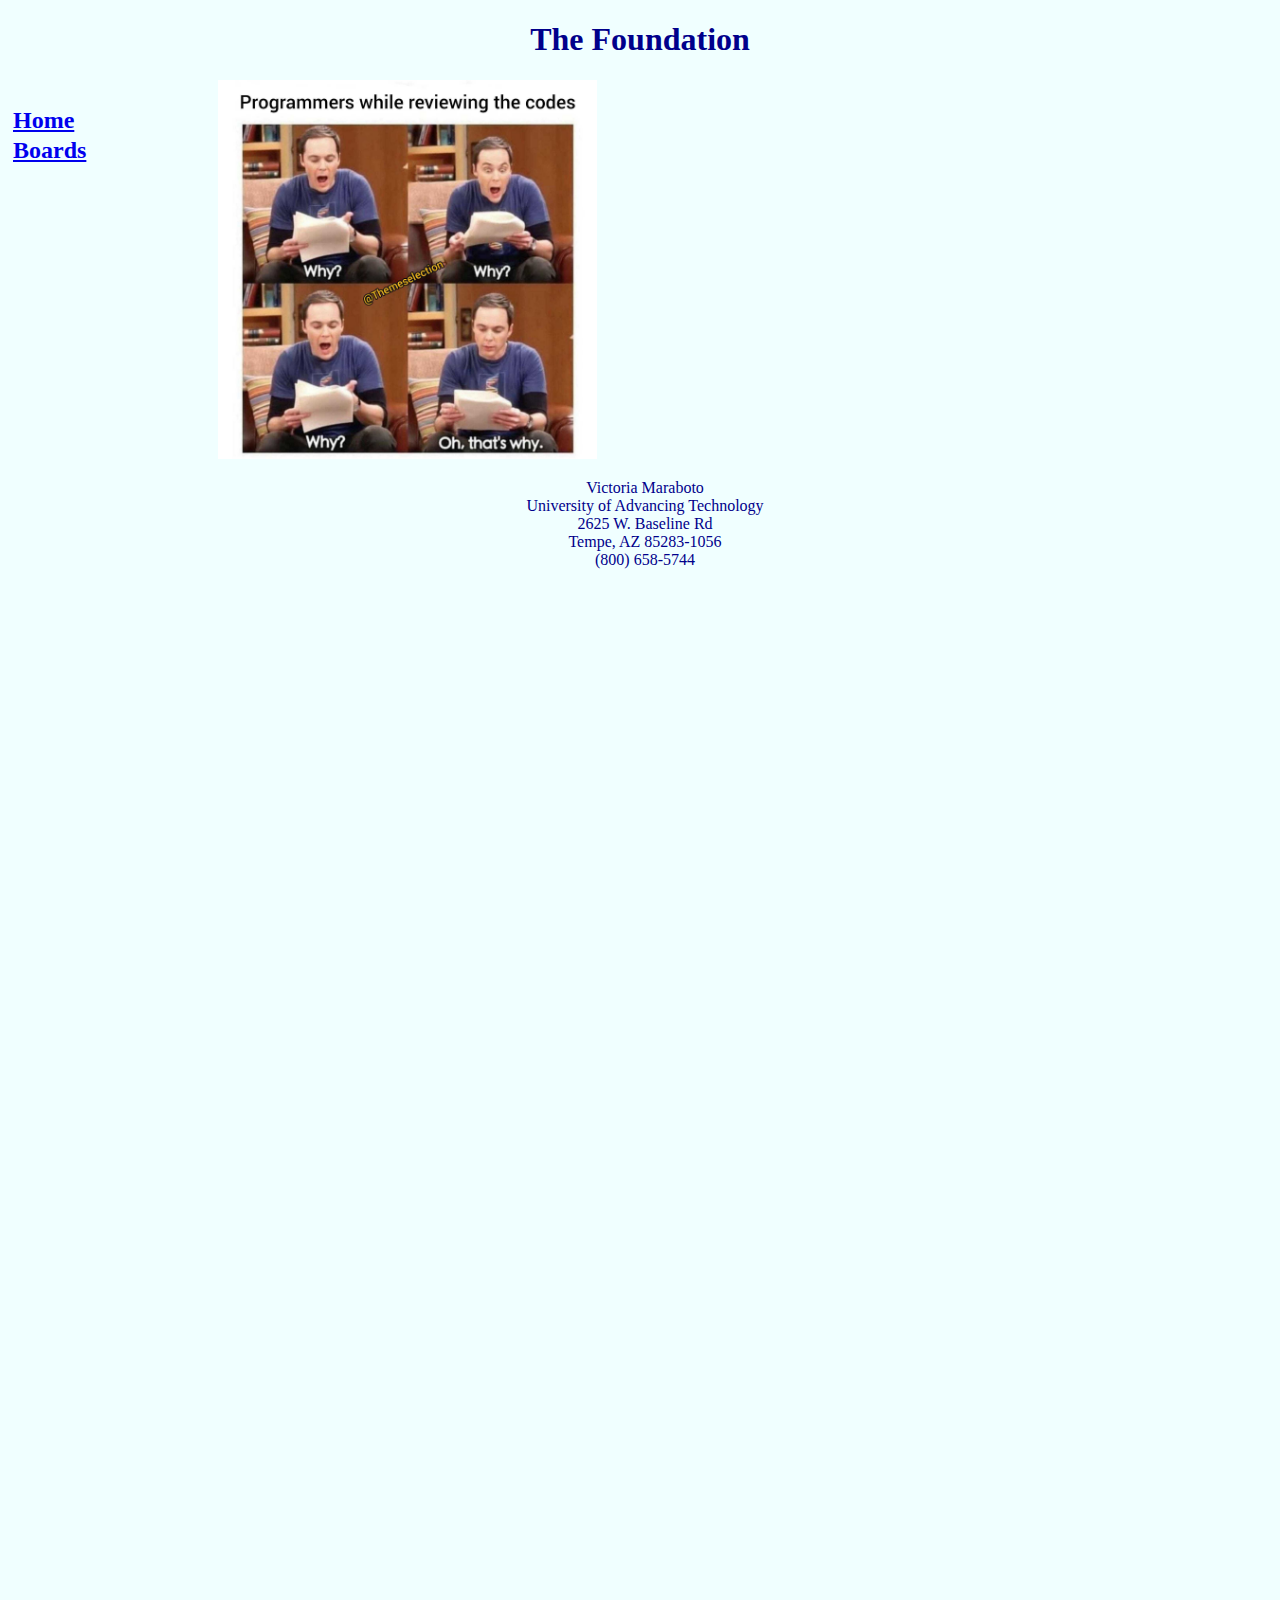
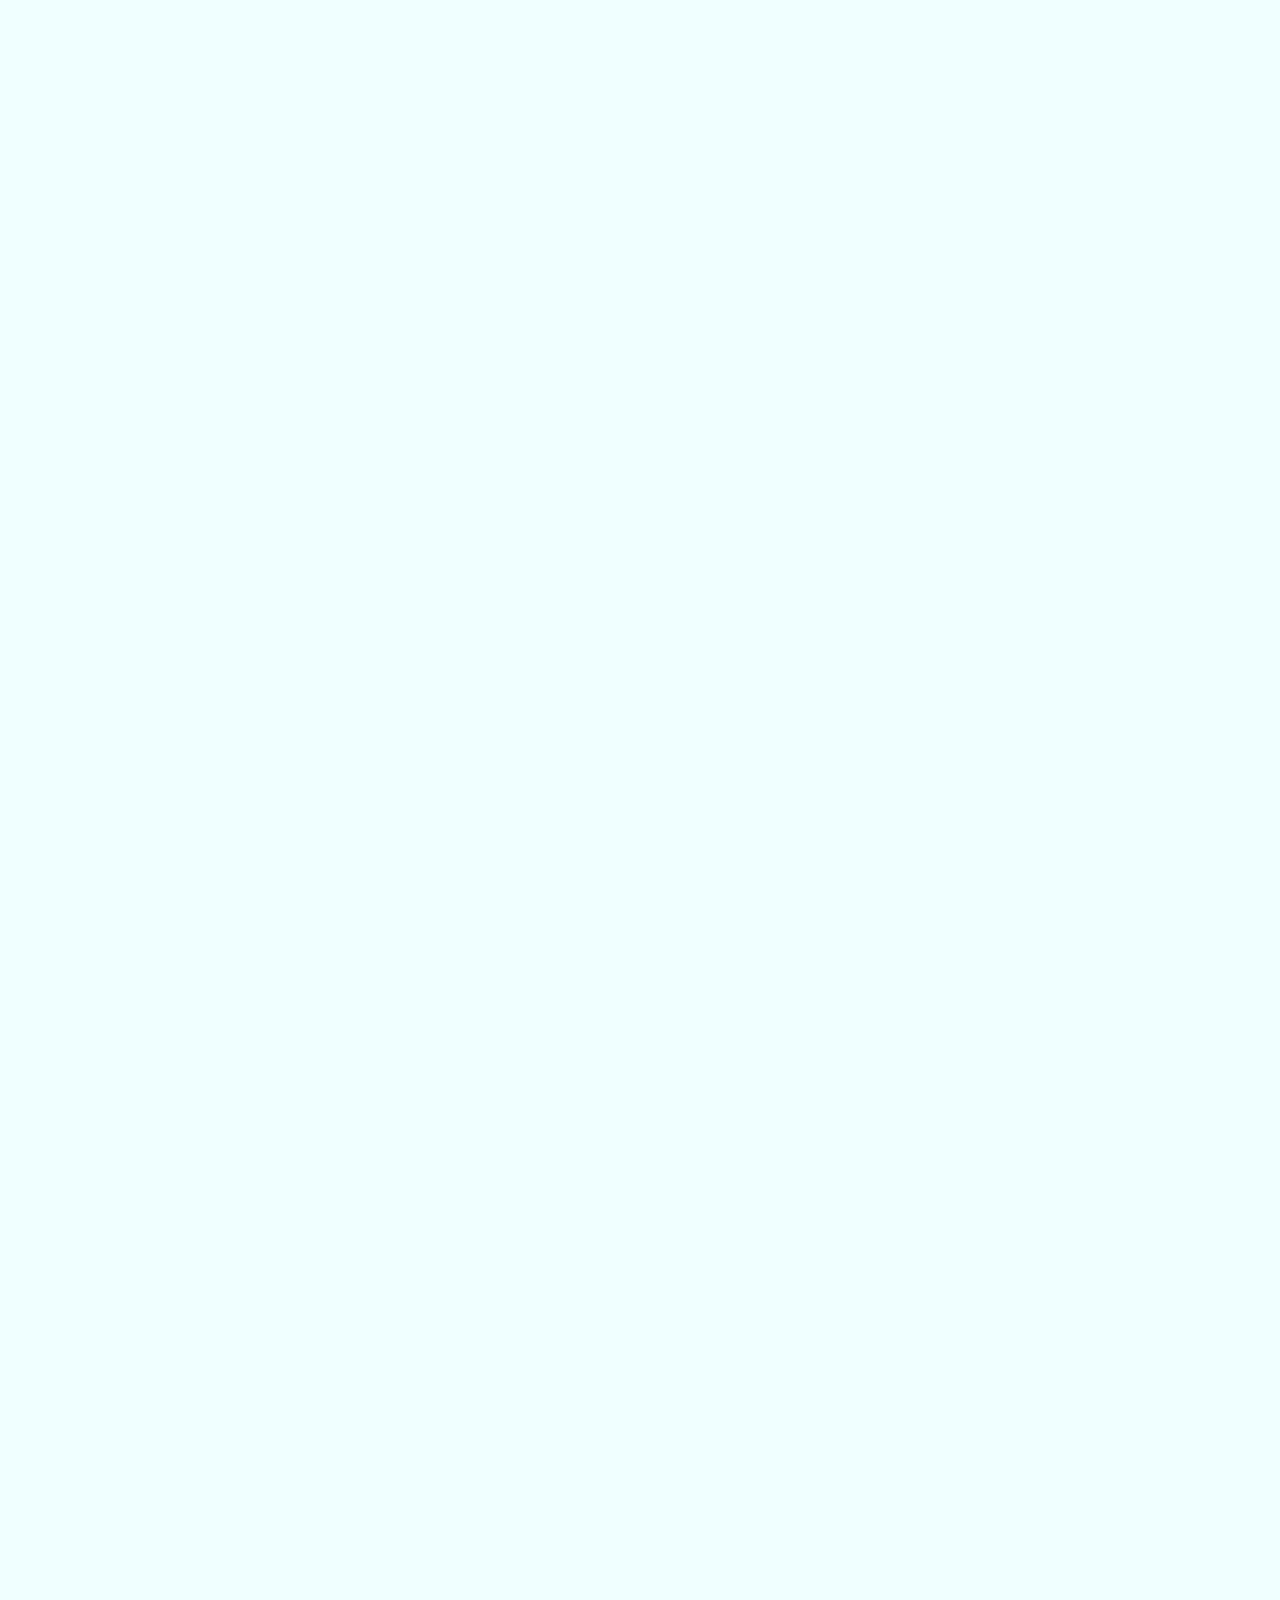
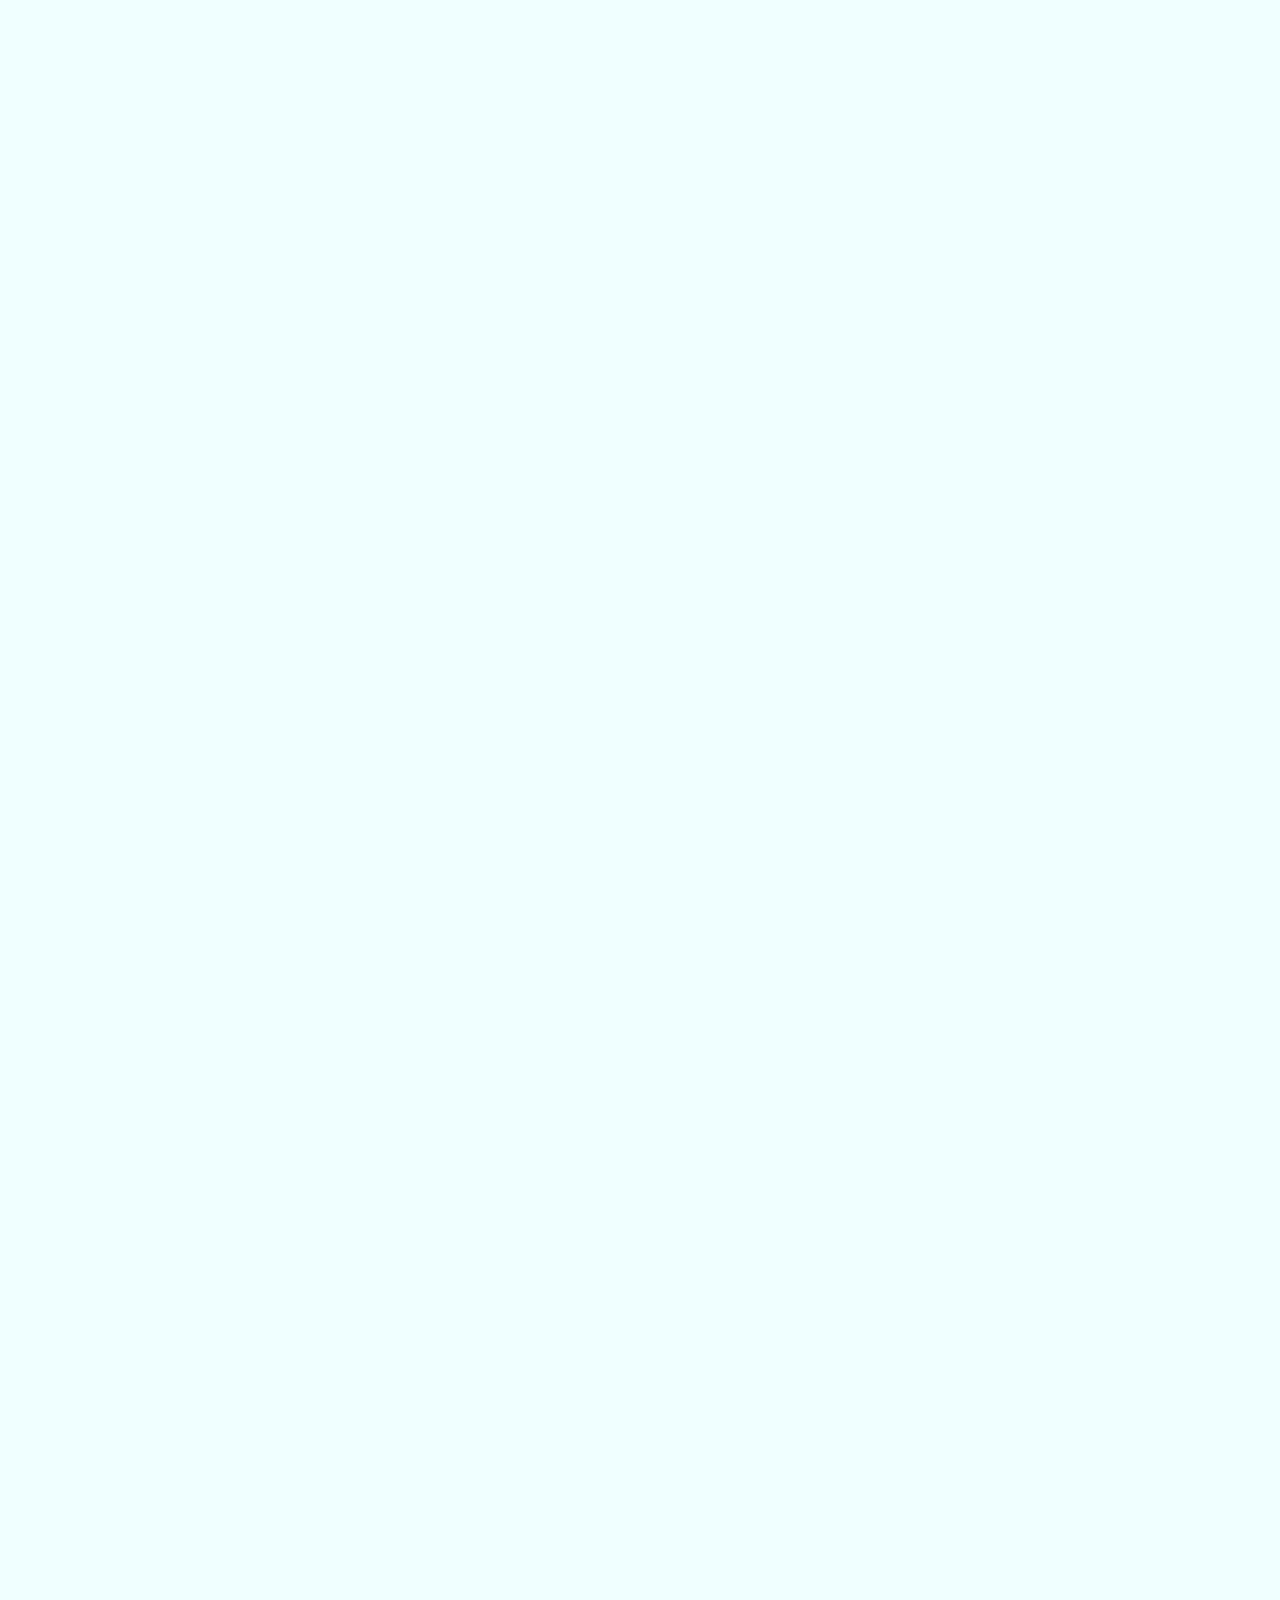
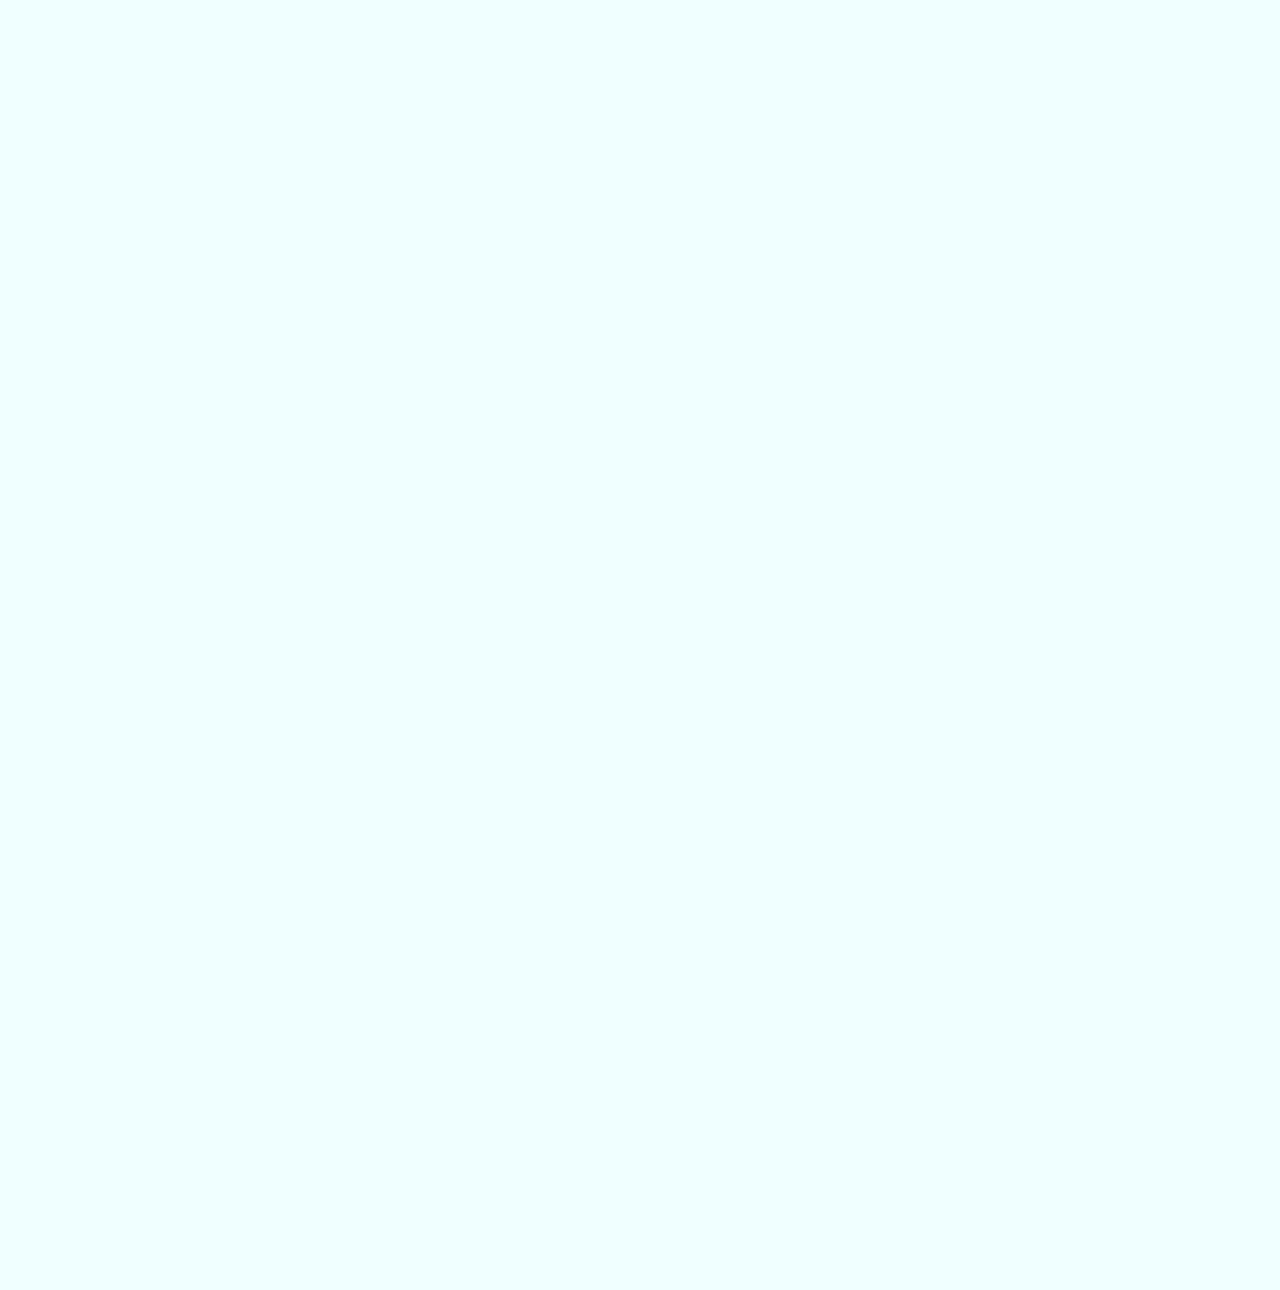
<file: index.html>
<!-- 1/19/2024 -->
<!DOCTYPE html>
<html lang="en">
<head>
    <meta charset="UTF-8">
    <meta name="viewport" content="width=device-width, initial-scale=1.0">
    <title>The Foundation</title>
    <link rel="stylesheet" href="main.css">
</head>
<body>
    <!-- Page Title/Header -->
    <header><h1>The Foundation</h1></header>
    <!-- Navagation Options -->
    <nav>
        <h2>
            <a href="./index.html">Home</a><br>
            <a href="./boards.html">Boards</a><br>
        </h2>
    </nav>
    <!-- Paragrahp Tags -->
    <p>
        <!-- Image sized to a considerable size -->
        <img id="memeImage" src="indexmeme.png" style="height: 30%; width: 30%;">
    </p>
    <!-- Page Footer -->
    <footer>
        Victoria Maraboto<br>
        University of Advancing Technology<br>
        2625 W. Baseline Rd<br>
        Tempe, AZ 85283-1056<br>
        (800) 658-5744<br>
    </footer>
</body>
</html>
</file>
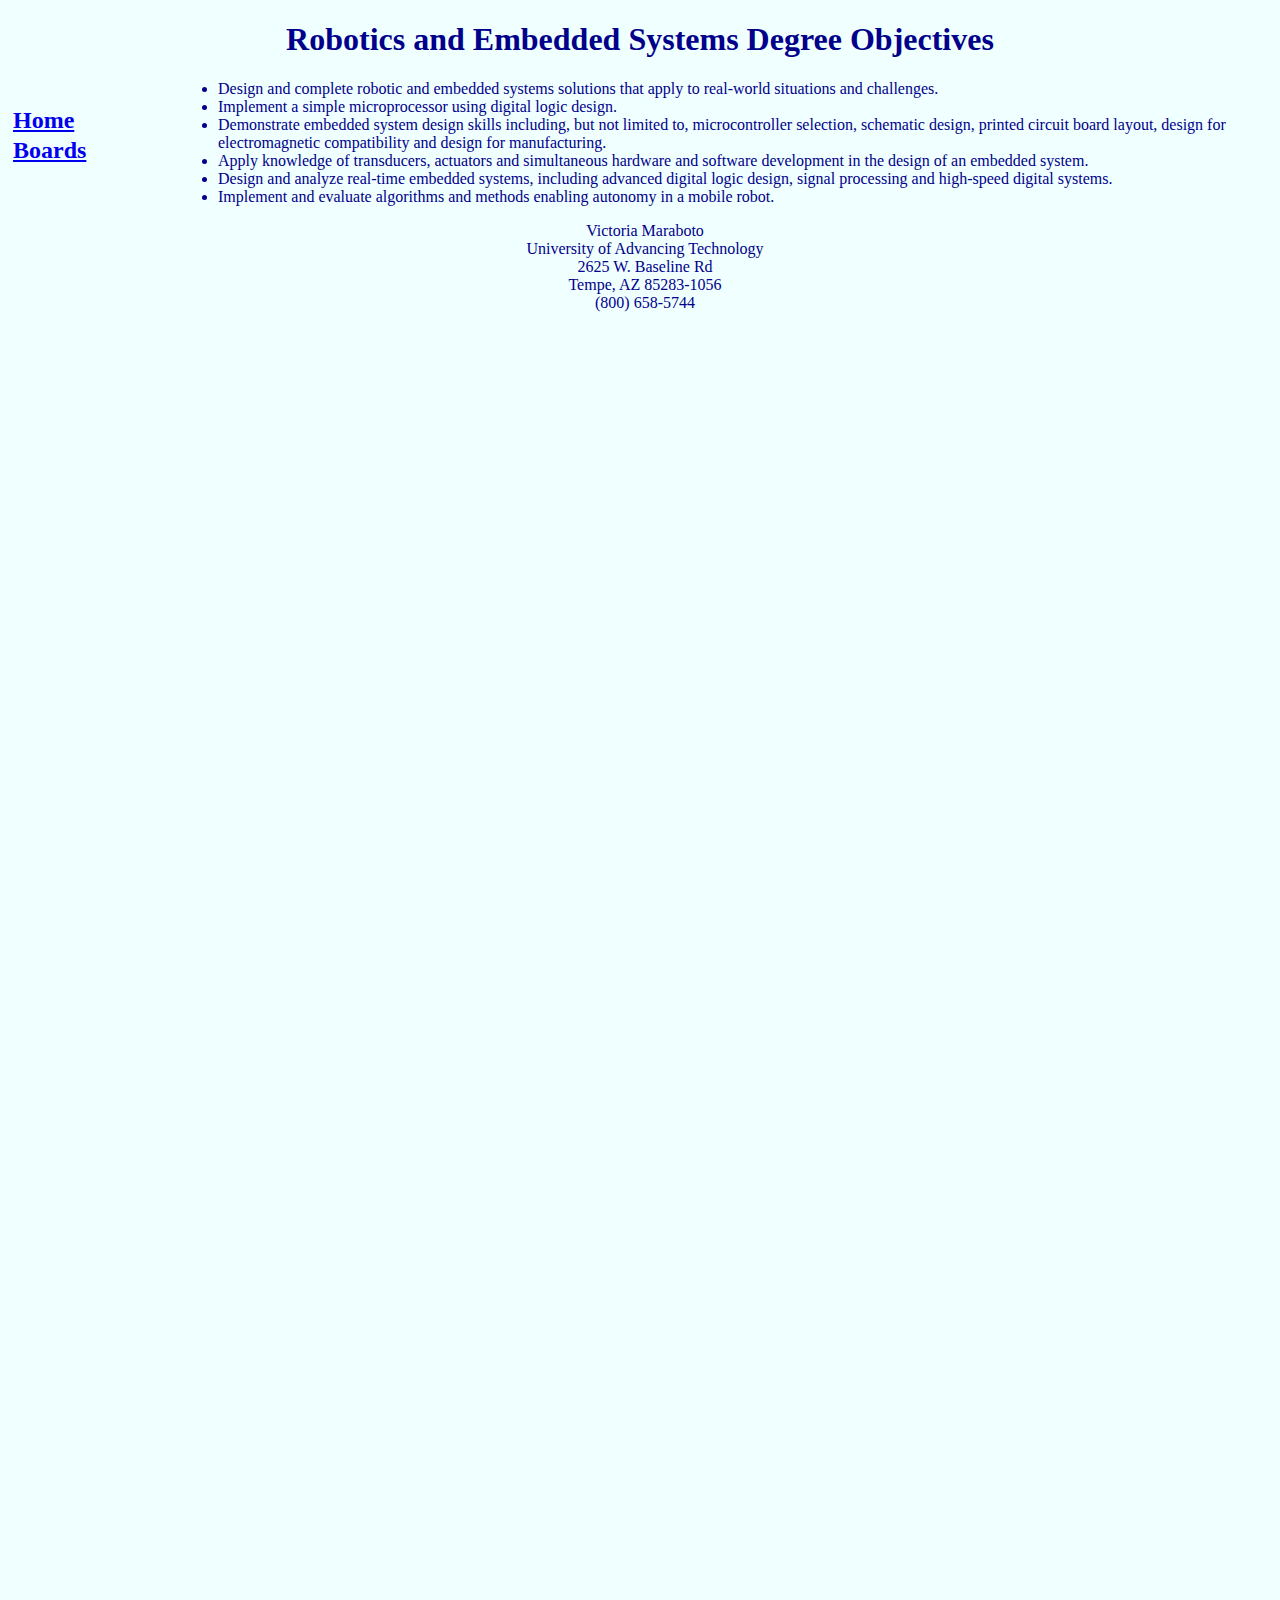
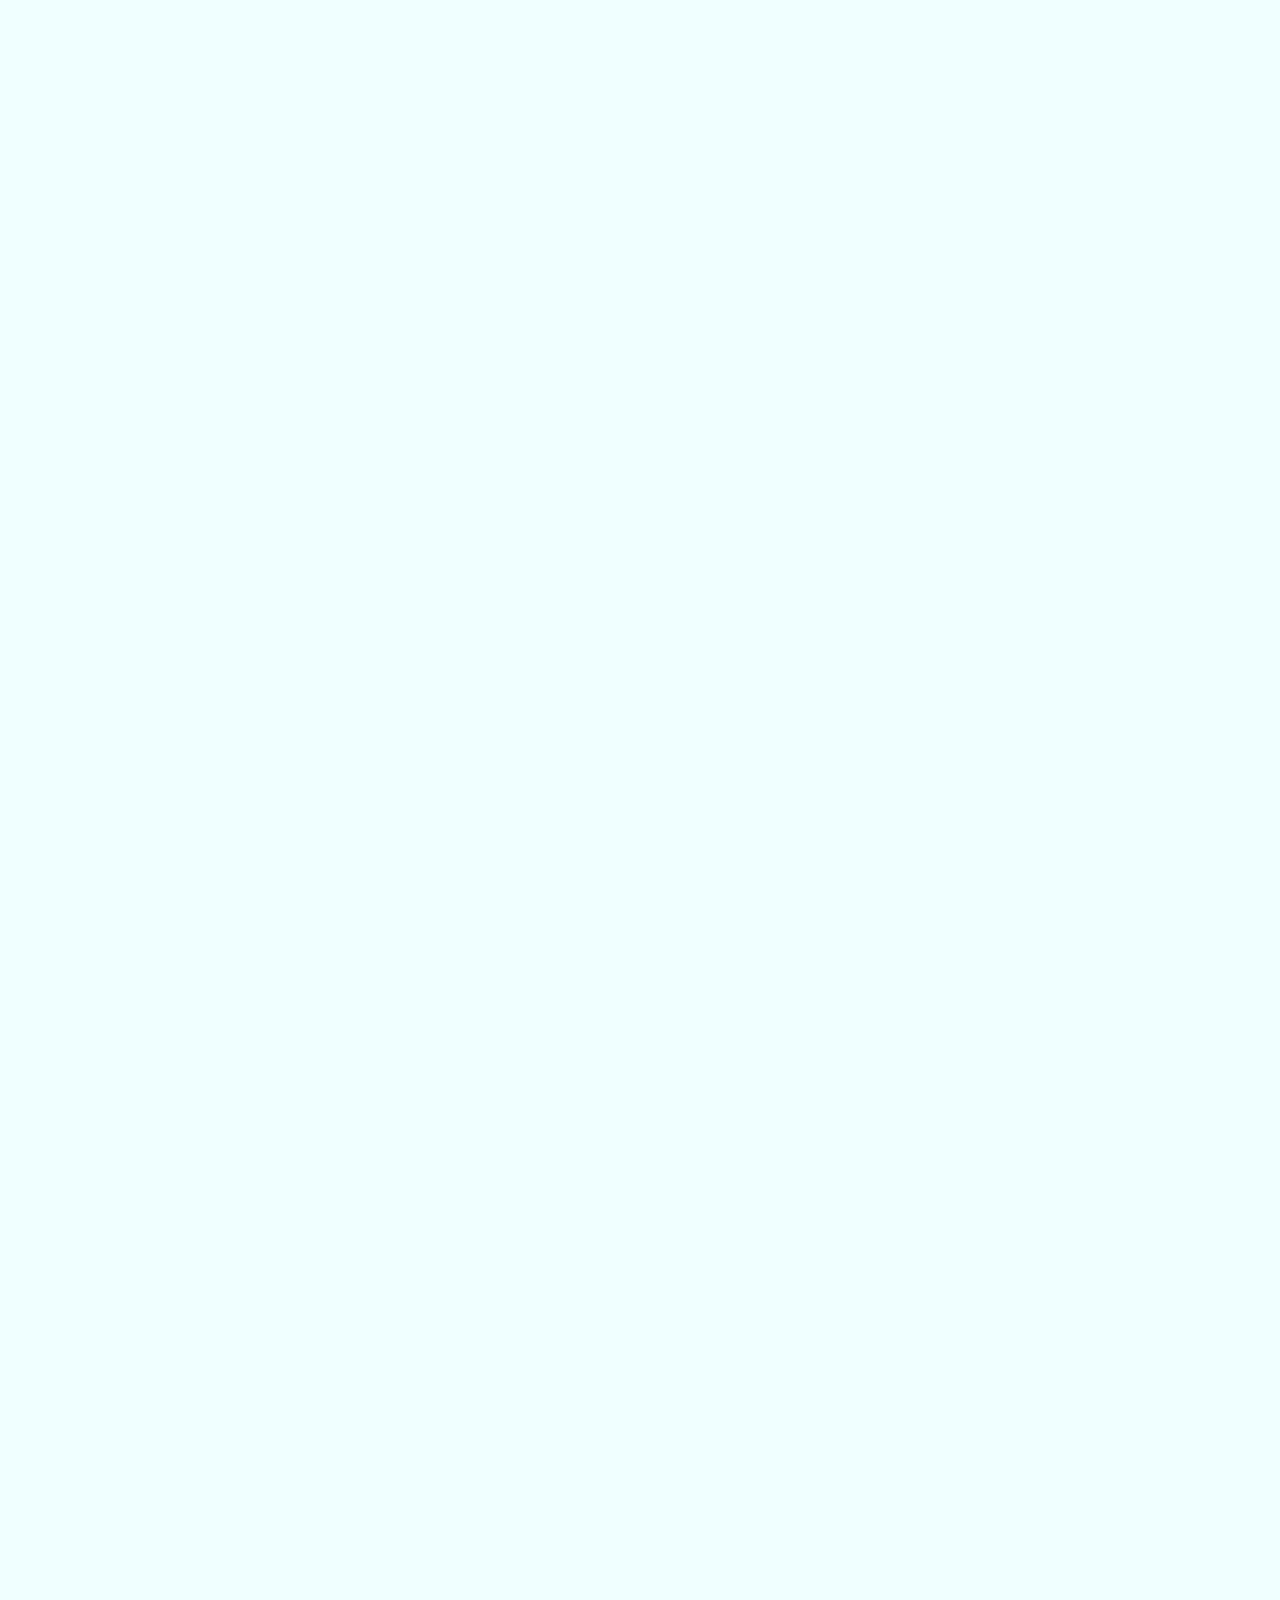
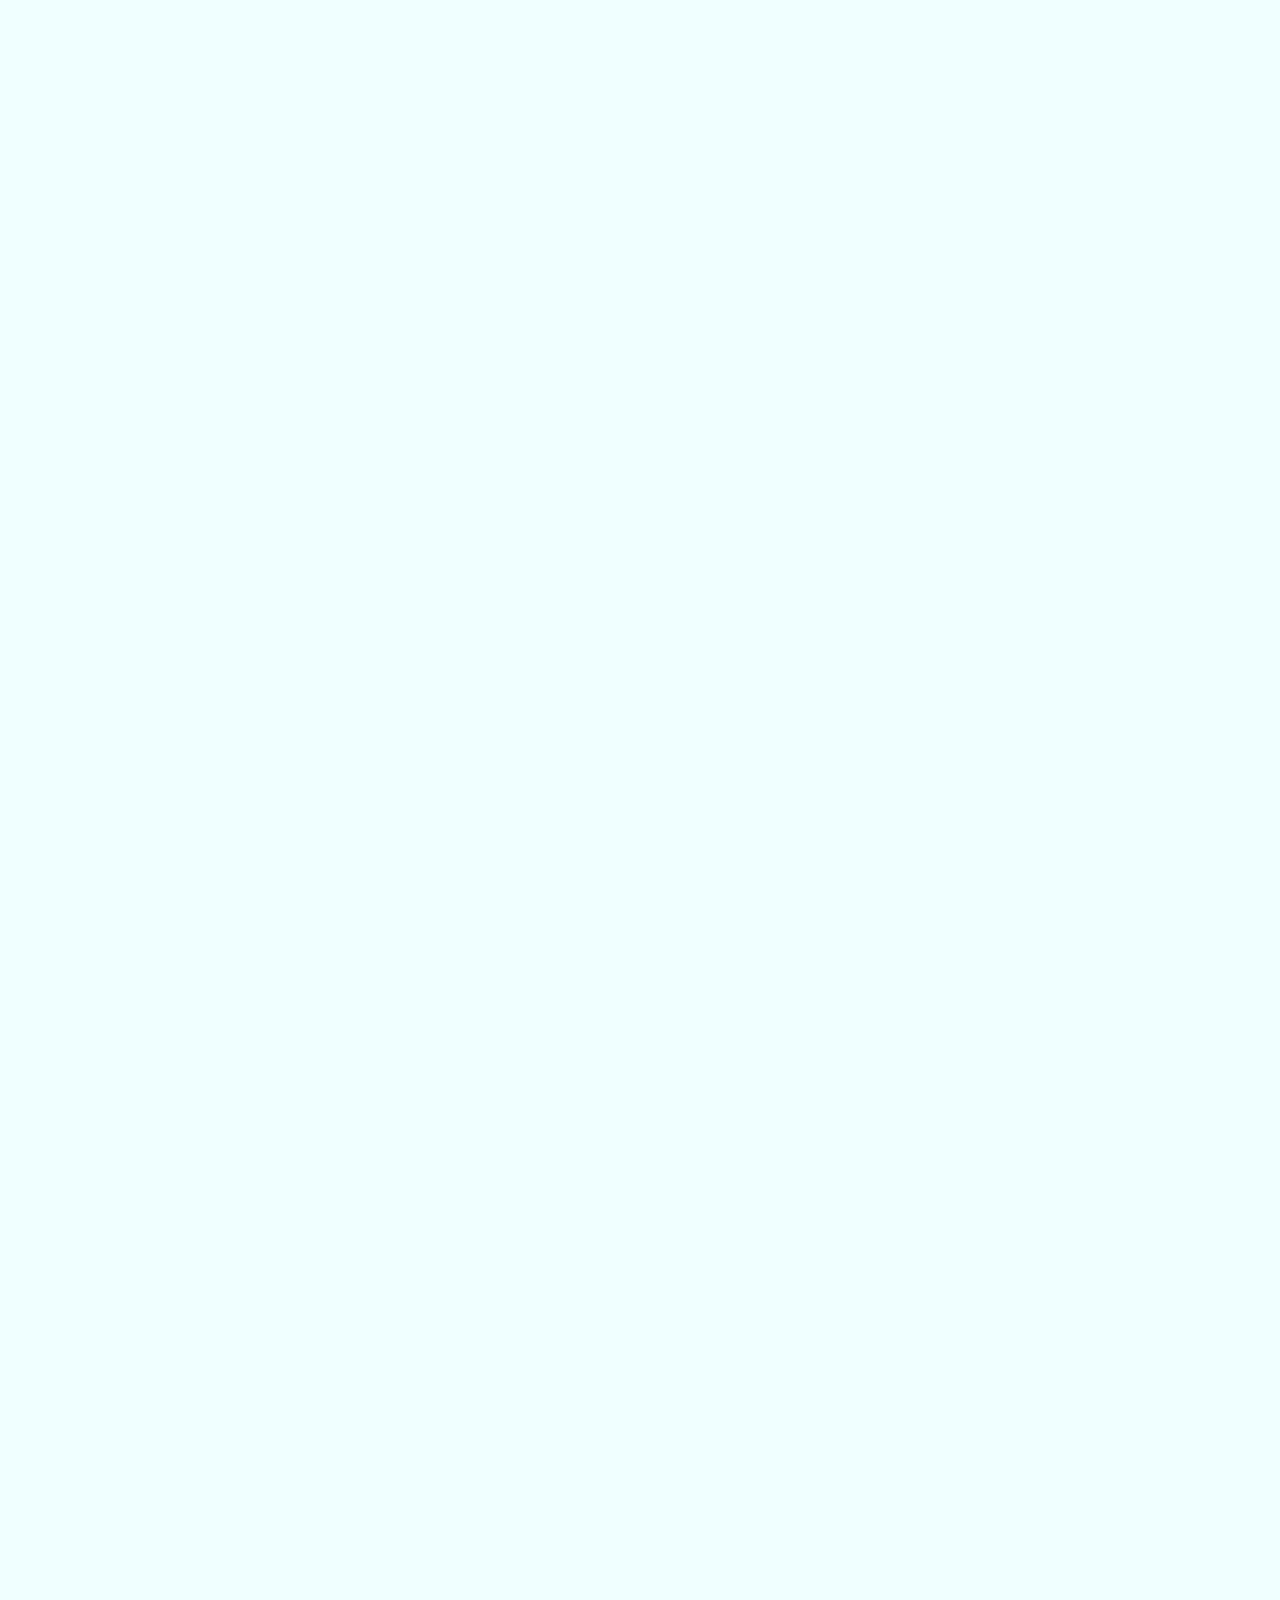
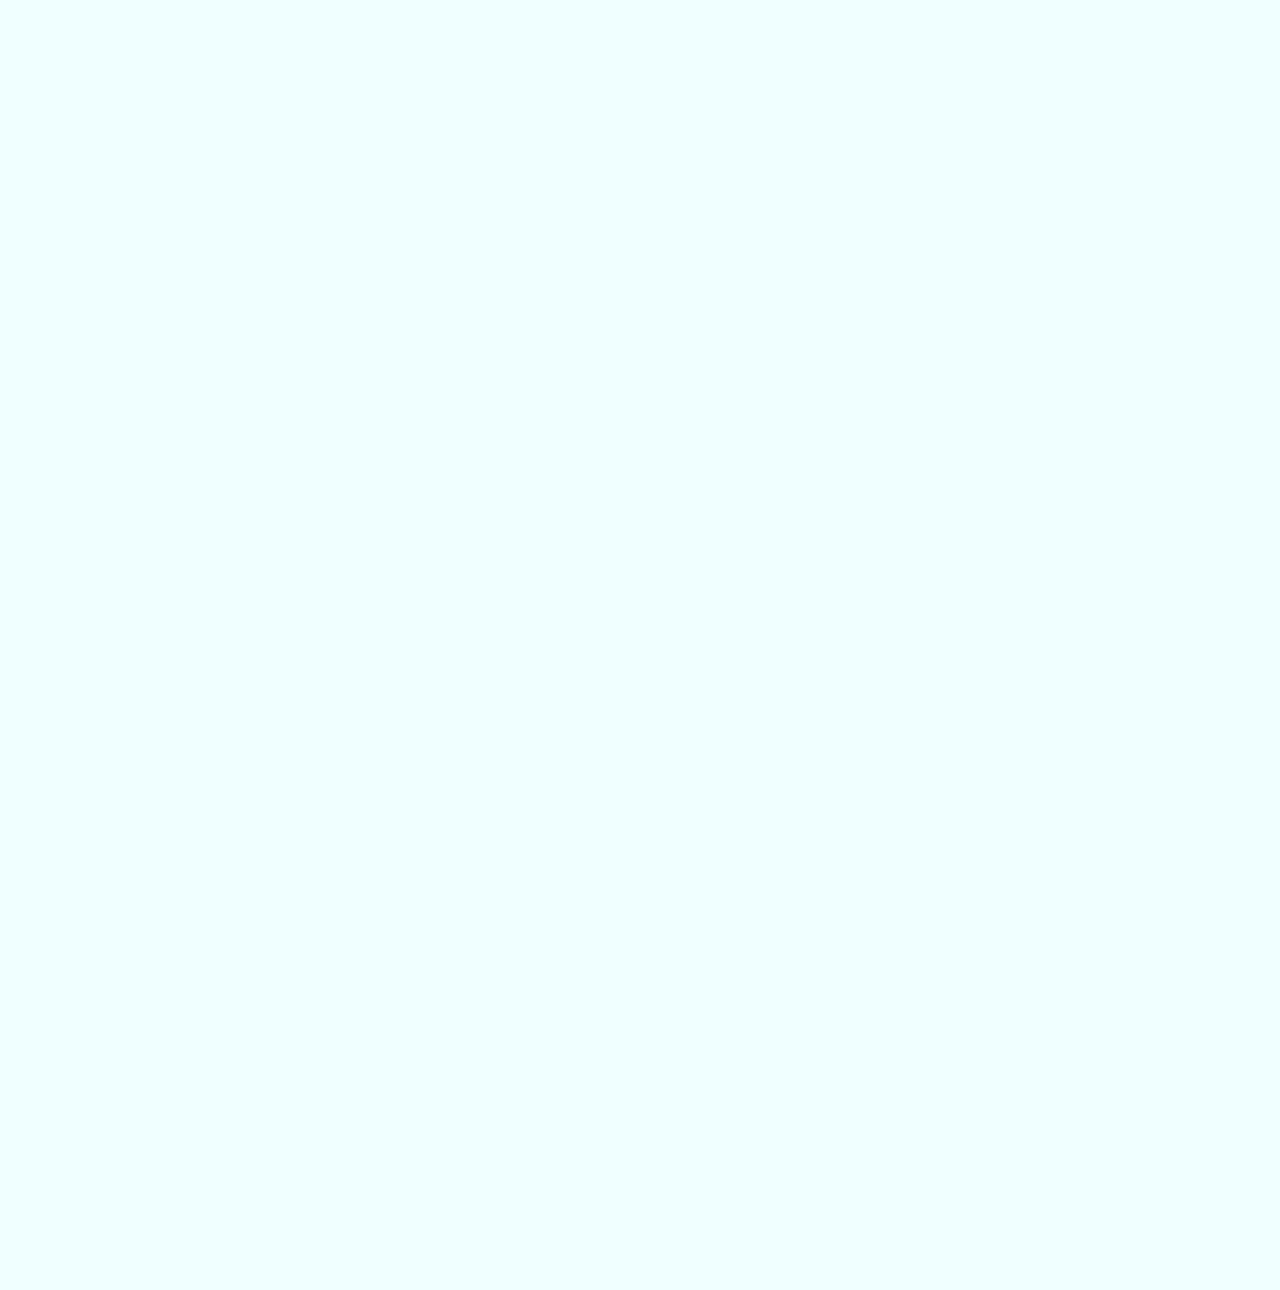
<file: boards.html>
<!-- 1/19/2024 -->
<!DOCTYPE html>
<html lang="en">
<head>
    <meta charset="UTF-8">
    <meta name="viewport" content="width=device-width, initial-scale=1.0">
    <title>Degree Objectives</title>
    <link rel="stylesheet" href="main.css">
</head>
<body>
    <!-- Page Title -->
    <header><h1>Robotics and Embedded Systems Degree Objectives</h1></header>
    <!-- Navagation Options -->
    <nav>
        <h2>
            <a href="./index.html">Home</a><br>
            <a href="./boards.html">Boards</a><br>
        </h2>
    </nav>
    <!-- Unorganized List of Degree Objectives -->
    <ul>
        <li>Design and complete robotic and embedded systems solutions that apply to real-world situations and challenges.</li>
        <li>Implement a simple microprocessor using digital logic design.</li>
        <li>Demonstrate embedded system design skills including, but not limited to, microcontroller selection, schematic design, printed circuit board layout, design for electromagnetic compatibility and design for manufacturing.</li>
        <li>Apply knowledge of transducers, actuators and simultaneous hardware and software development in the design of an embedded system.</li>
        <li>Design and analyze real-time embedded systems, including advanced digital logic design, signal processing and high-speed digital systems.</li>
        <li>Implement and evaluate algorithms and methods enabling autonomy in a mobile robot.</li>
    </ul>
    <!-- Page Footer -->
    <footer>
        Victoria Maraboto<br>
        University of Advancing Technology<br>
        2625 W. Baseline Rd<br>
        Tempe, AZ 85283-1056<br>
        (800) 658-5744<br>
    </footer>
</body>
</html>
</file>
<file: main.css>
body {
    background-color: azure;
    color: darkblue;
}

nav {
    height: 6000px;
    width: 200px;
    float: left;
    padding: 5px;
    line-height: 30px;
}

footer {
    text-align: center;
    margin-right: 200px;
}

#memeImage {
    margin-right: 200px;
}

header {
    text-align: center;
}
</file>
